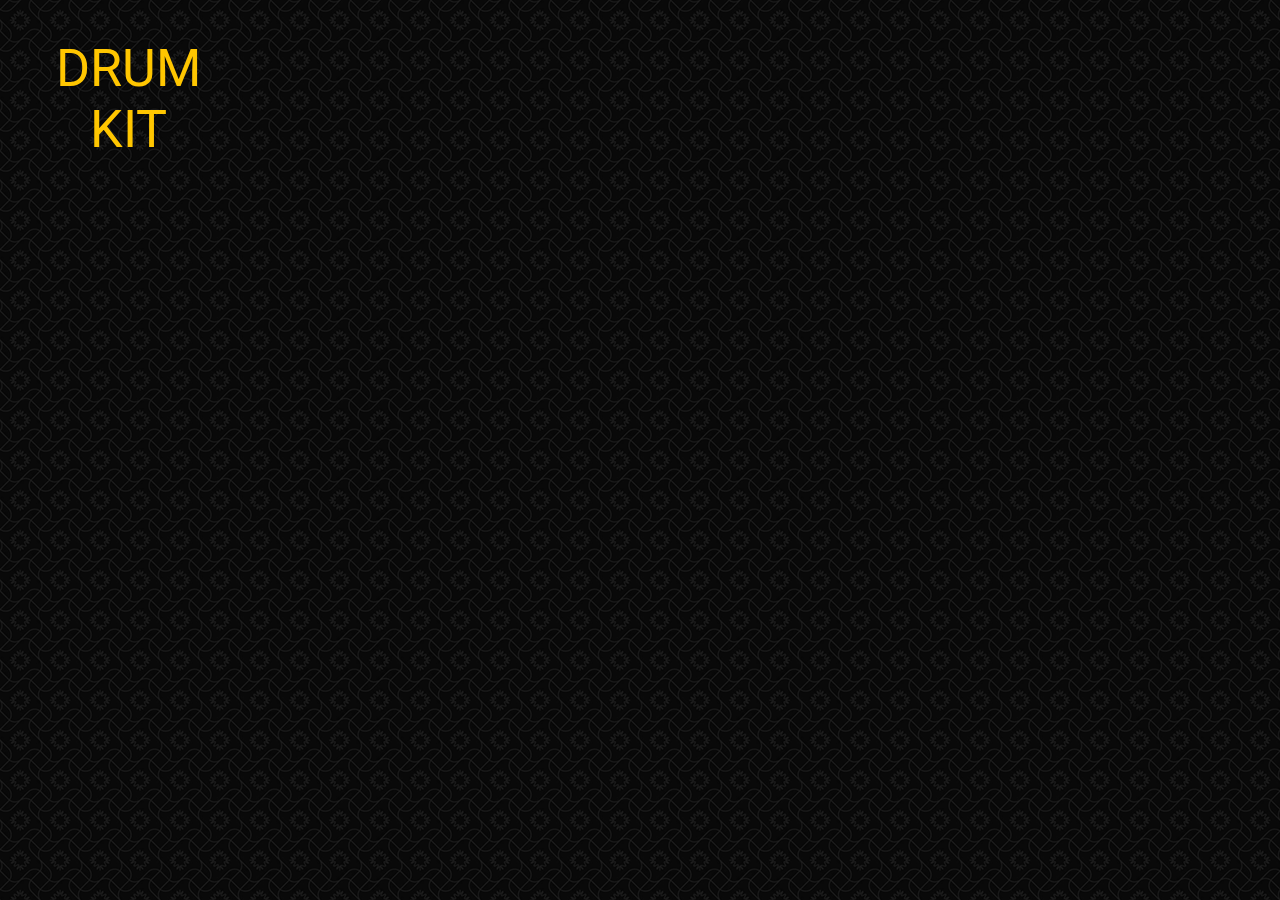
<file: index.html>
<!DOCTYPE html>
<html lang="en">
<head>
  <meta charset="UTF-8">
  <meta name="viewport" content="width=device-width, initial-scale=1.0">
  <meta http-equiv="X-UA-Compatible" content="ie=edge">
  <link href="https://fonts.googleapis.com/css?family=Roboto:400,700" rel="stylesheet">
  <title>JS 30</title>
</head>
<body>
  <style>
    html, body {
      font-family: 'Roboto', sans-serif;
      font-size: 1.8rem;
      text-transform: uppercase;
      margin: 0;
      padding: 0;
      background-image: url('./curls.png');
    }
    nav {
      display: grid;
      grid-template-columns: repeat(5, 20%);
    }
    a {
      margin: 15%;
      text-align: center;
      text-decoration: none;
      color: #ffc600;
    }
  </style>
  <main>
    <nav>
      <a href="./drum-kit">Drum kit</a>
    </nav>
  </main>
</body>
</html>
</file>
